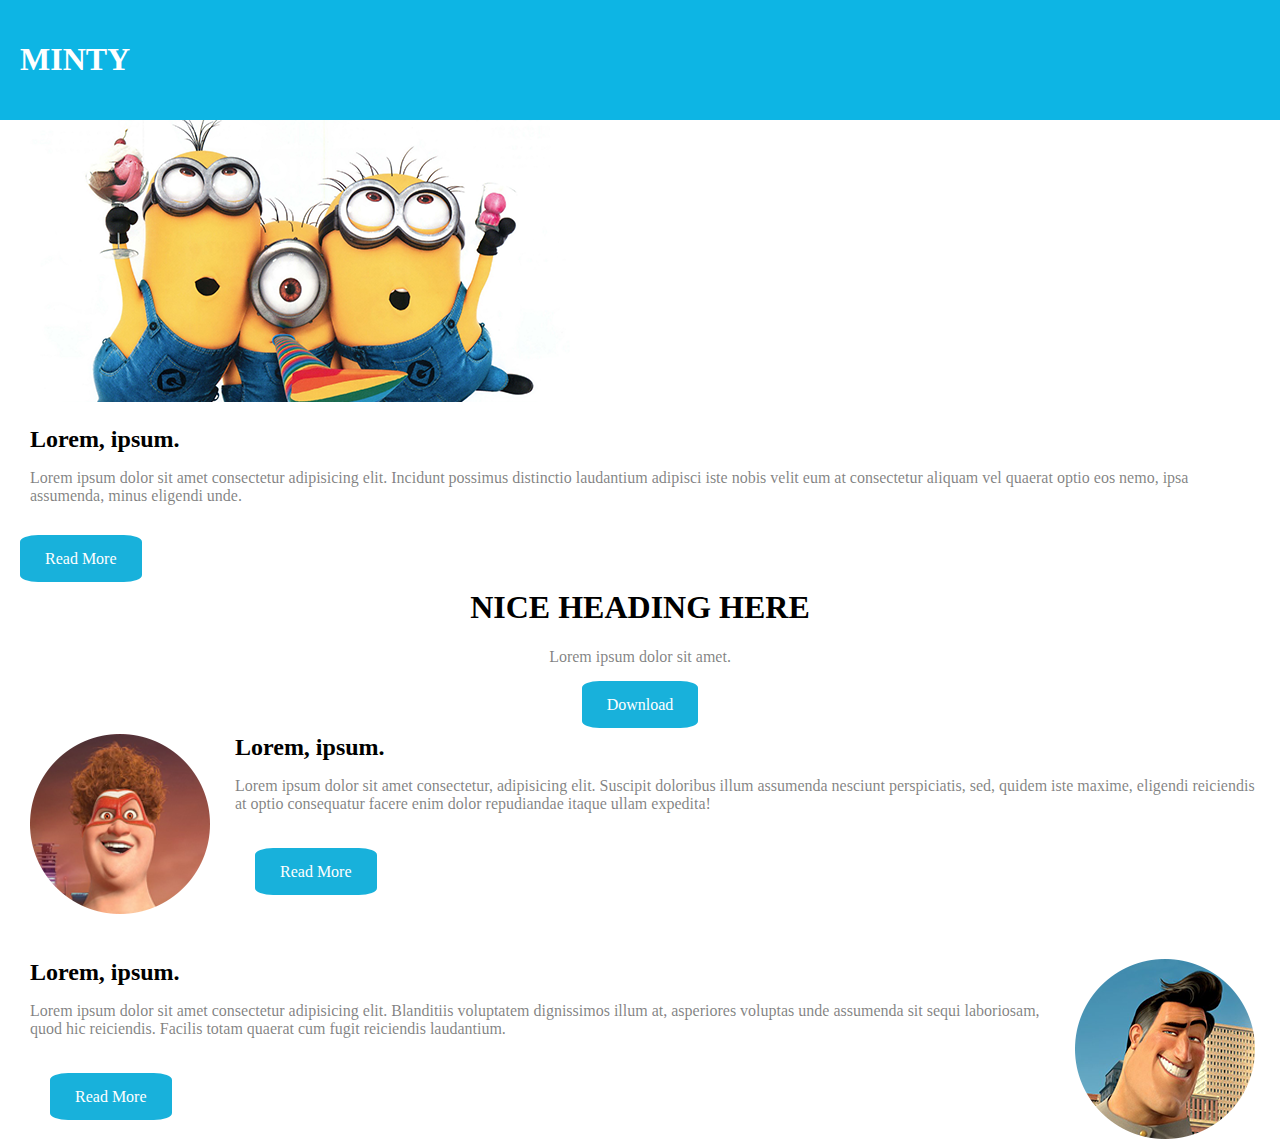
<file: index.html>
<!DOCTYPE html>
<html lang="en">
<head>
    <meta charset="UTF-8">
    <meta http-equiv="X-UA-Compatible" content="IE=edge">
    <meta name="viewport" content="width=device-width, initial-scale=1.0">
    <title>Position_blocks</title>
    <link rel="stylesheet" href="css/main.css">
</head>
<body>
    <div class="task1">
        <header>
            <h1>MINTY</h1>
        </header>
        <main>
            <img src="bigimage.png" alt="">
            <h2>Lorem, ipsum.</h2>
            <p>Lorem ipsum dolor sit amet consectetur adipisicing elit. Incidunt possimus distinctio laudantium adipisci iste nobis velit eum at consectetur aliquam vel quaerat optio eos nemo, ipsa assumenda, minus eligendi unde.</p>
            
        </main>
        <footer>
            <a href="#">Read More</a>
        </footer>
    </div>

    <div class="task2">
        <header>
            <h1>NICE HEADING HERE</h1>
            <p>Lorem ipsum dolor sit amet.</p>
            <a href="#">Download</a>
        </header>
        <main>
            <img id="left" src="left-image.png" alt="">
            <h2>Lorem, ipsum.</h2>
            <p>Lorem ipsum dolor sit amet consectetur, adipisicing elit. Suscipit doloribus illum assumenda nesciunt perspiciatis, sed, quidem iste maxime, eligendi reiciendis at optio consequatur facere enim dolor repudiandae itaque ullam expedita!</p>
            <a href="#">Read More</a>
            <img id="right" src="right-image.png" alt="">
            <h2 id="da">Lorem, ipsum.</h2>
            <p>Lorem ipsum dolor sit amet consectetur adipisicing elit. Blanditiis voluptatem dignissimos illum at, asperiores voluptas unde assumenda sit sequi laboriosam, quod hic reiciendis. Facilis totam quaerat cum fugit reiciendis laudantium.</p>
            <a href="#">Read More</a>
        </main>
    </div>




    <!-- <header></header>
    <main></main>
    <aside></aside>
    <section></section>
    <article>
        <header></header>
        <main></main>
        <footer></footer>
    </article>
    <footer></footer>
    <div></div>
    <video src=""></video>
    <audio src=""></audio>
    <figure>
        <figcaption>Heading Img</figcaption>
        <img src="" alt="">
    </figure>
    <menu>
        <li></li>
        <li></li>
        <li></li>
    </menu> -->
</body>
</html>
</file>
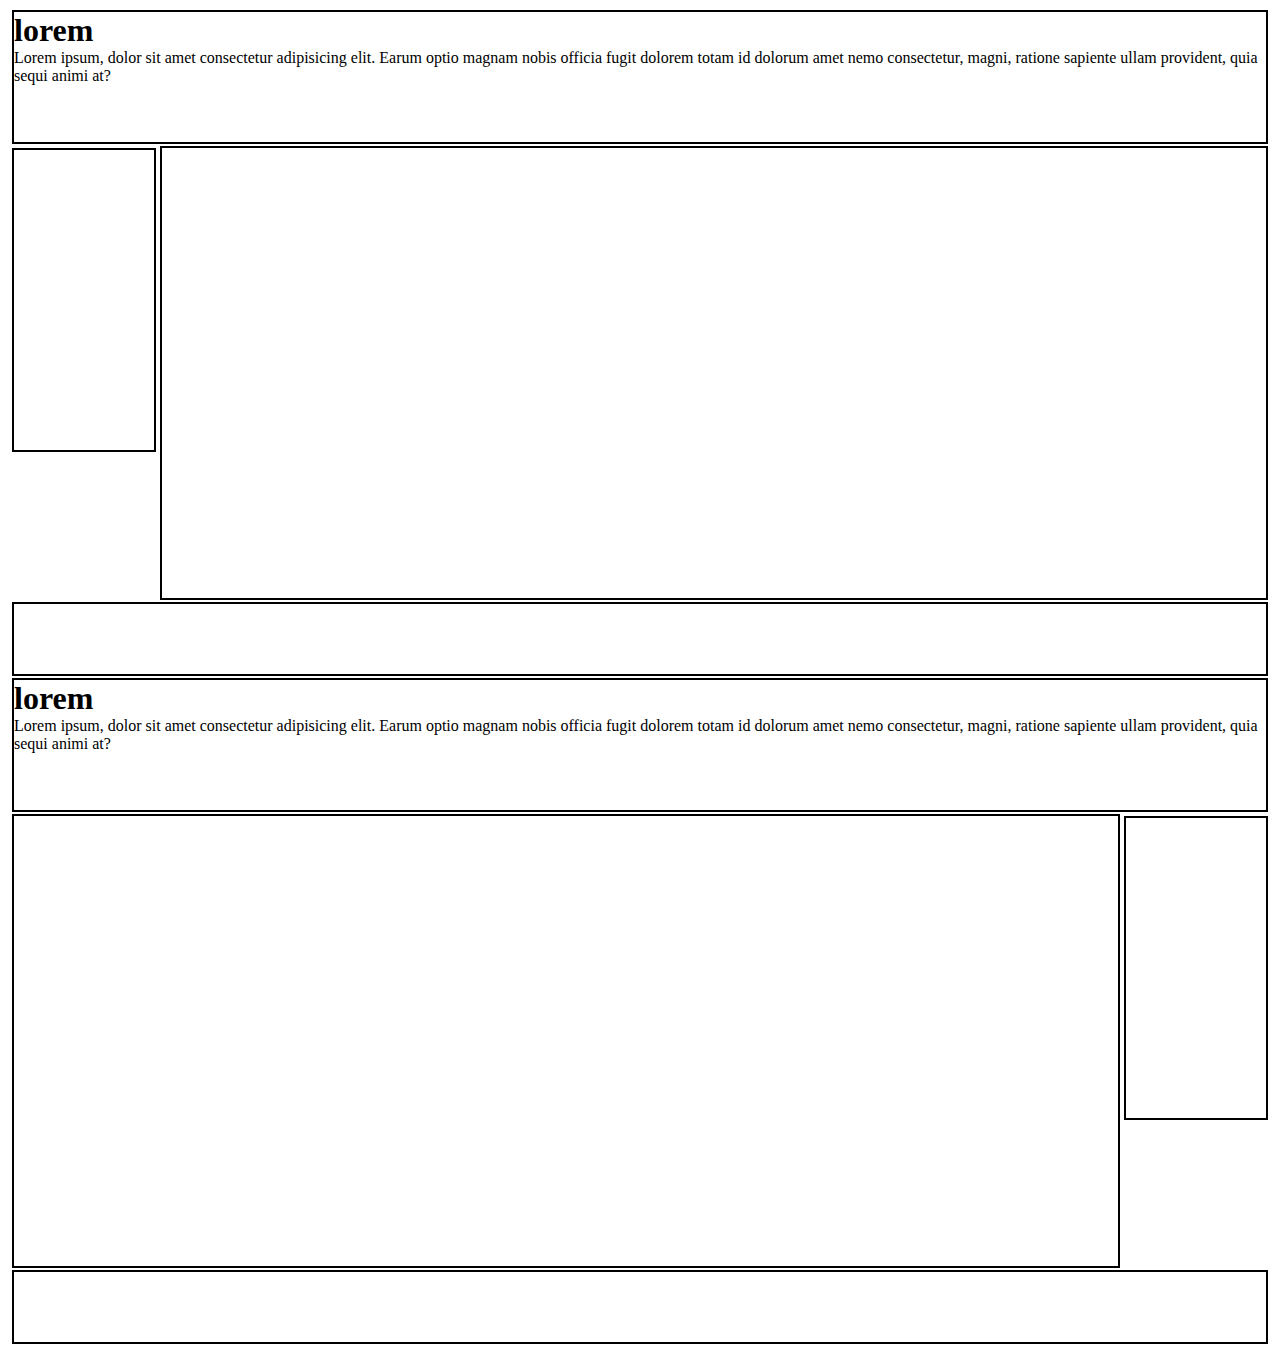
<file: classwork_alone/index.html>
<!DOCTYPE html>
<html lang="en">
<head>
    <meta charset="UTF-8">
    <meta http-equiv="X-UA-Compatible" content="IE=edge">
    <meta name="viewport" content="width=device-width, initial-scale=1.0">
    <title>Blocks</title>
    <link rel="stylesheet" href="css/main.css">
</head>
<body>
    <div class="task2">
        <header>
            <h1>lorem</h1>
            <p>Lorem ipsum, dolor sit amet consectetur adipisicing elit. Earum optio magnam nobis officia fugit dolorem totam id dolorum amet nemo consectetur, magni, ratione sapiente ullam provident, quia sequi animi at?</p>
        </header>
        <aside></aside>
        <main>
        </main>
        <footer></footer>
    </div>
    <div class="task3">
        <header>
            <h1>lorem</h1>
            <p>Lorem ipsum, dolor sit amet consectetur adipisicing elit. Earum optio magnam nobis officia fugit dolorem totam id dolorum amet nemo consectetur, magni, ratione sapiente ullam provident, quia sequi animi at?</p>
        </header>
        <aside></aside>
        <main>
        </main>
        <footer></footer>
    </div>
    
</body>
</html>
</file>
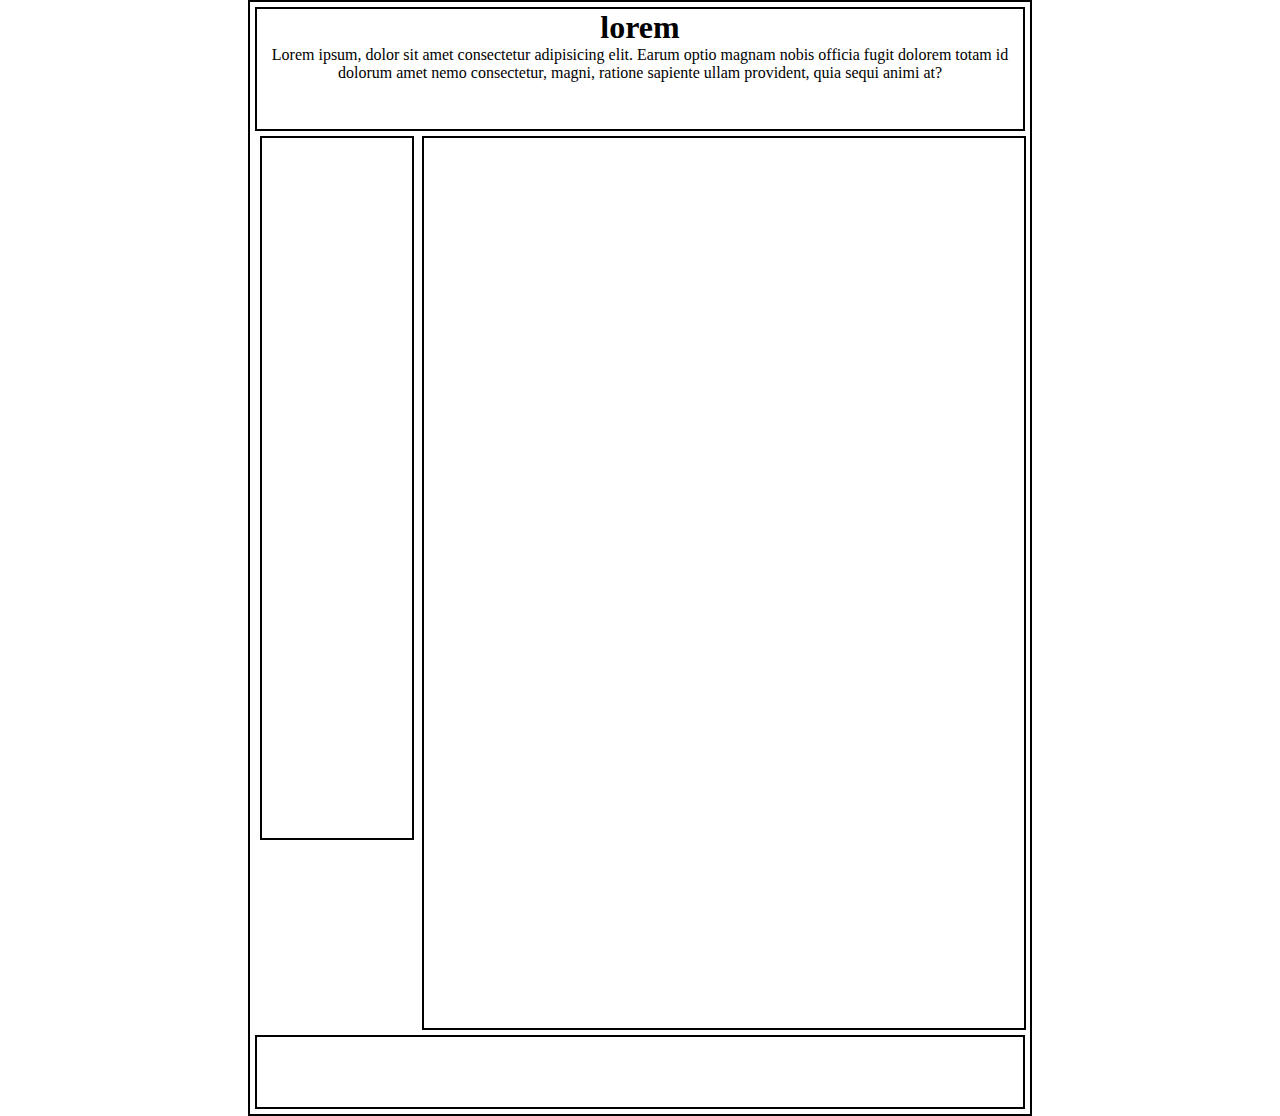
<file: classwork_alone/index4.html>
<!DOCTYPE html>
<html lang="en">
<head>
    <meta charset="UTF-8">
    <meta http-equiv="X-UA-Compatible" content="IE=edge">
    <meta name="viewport" content="width=device-width, initial-scale=1.0">
    <title>Document</title>
    <link rel="stylesheet" href="css/main4.css">
</head>
<body>
    <div class="task4">
        <header>
            <h1>lorem</h1>
            <p>Lorem ipsum, dolor sit amet consectetur adipisicing elit. Earum optio magnam nobis officia fugit dolorem totam id dolorum amet nemo consectetur, magni, ratione sapiente ullam provident, quia sequi animi at?</p>
        </header>
        <aside></aside>
        <main>
        </main>
        <footer></footer>
    </div>
</body>
</html>
</file>
<file: css/main.css>
body{
    margin: 0;
}
.task1 header{
    background-color: rgb(13 181 228);
    border: none;
    padding: 20px;
    color: white;
}
*{
    padding: 0;
}
a{
    border: none;
    background-color: rgb(24 177 219);
    border-radius: 15%;
    padding: 15px;
    padding-left: 25px;
    padding-right: 25px;
    margin: 20px;
    text-decoration: solid;
    color: white;
}
.task1 footer{
    margin-top: 45px;
}
.task1 main{
    margin-left: 30px;
    margin-right: 25px;
}
h2{
    margin-bottom: 15px;
}
.task1 main p{
    color: rgb(0,0,0, .5);
}
.task2 header{
    text-align: center;
}
.task2 header p{
    color: rgb(0,0,0, .5);
    margin-bottom: 30px;
}

#left{
    float: left;
    margin-right: 25px;
    margin-bottom: 45px;
}
#right{
    float: right;
    clear: both;
    margin-left: 25px;
}
#da{
    
    clear: left;
}
.task2 main{
    margin-left: 30px;
    margin-right: 25px;
}
.task2 p{
    margin-bottom: 50px;
    color: rgb(0,0,0, .5);
}
</file>
<file: classwork_alone/css/main.css>
body{
    margin: 10px;

}
*{
    margin: 0;
    padding: 0;
}
.task2 header,
.task2 aside,
.task2 section,
.task2 main,
.task2 footer
{
    border: solid 2px black;
    margin-bottom: 10px;
    margin: 2px;
}
.task2 header{
    height: 130px;
}
.task2 aside{
    width: 140px;
    float: left;
    height: 300px;
}
.task2 main{
    height: 450px;
    margin-left: 150px;
}
.task2 footer{
    height: 70px;
}

.task3 header,
.task3 aside,
.task3 section,
.task3 main,
.task3 footer
{
    border: solid 2px black;
    margin-bottom: 10px;
    margin: 2px;
}
.task3 header{
    height: 130px;
}
.task3 aside{
    width: 140px;
    float: right;
    height: 300px;
}
.task3 main{
    height: 450px;
    margin-right: 150px;
    
}
.task3 footer{
    height: 70px;
}
</file>
<file: classwork_alone/css/main4.css>
body{
    margin: 0;
    border: solid 2px black;
    margin: auto;
    width: 780px;
    text-align: center;
}
*{
    margin: 0;
    padding: 0;
}
.task4 header,
.task4 aside,
.task4 section,
.task4 main,
.task4 footer
{
    border: solid 2px black;
    margin-bottom: 5px;
    
}
.task4 header{
    height: 120px;
    margin: 5px;
    
}
.task4 aside{
    width: 150px;
    float: left;
    height: 700px;
    margin-left: 10px;
}
.task4 main{
    
    width: 600px;
    margin-left: 172px;
    
    height: 890px;
}
.task4 footer{
    height: 70px;
    clear: both;
    margin-left: 5px;
    margin-right: 5px;
}
</file>
